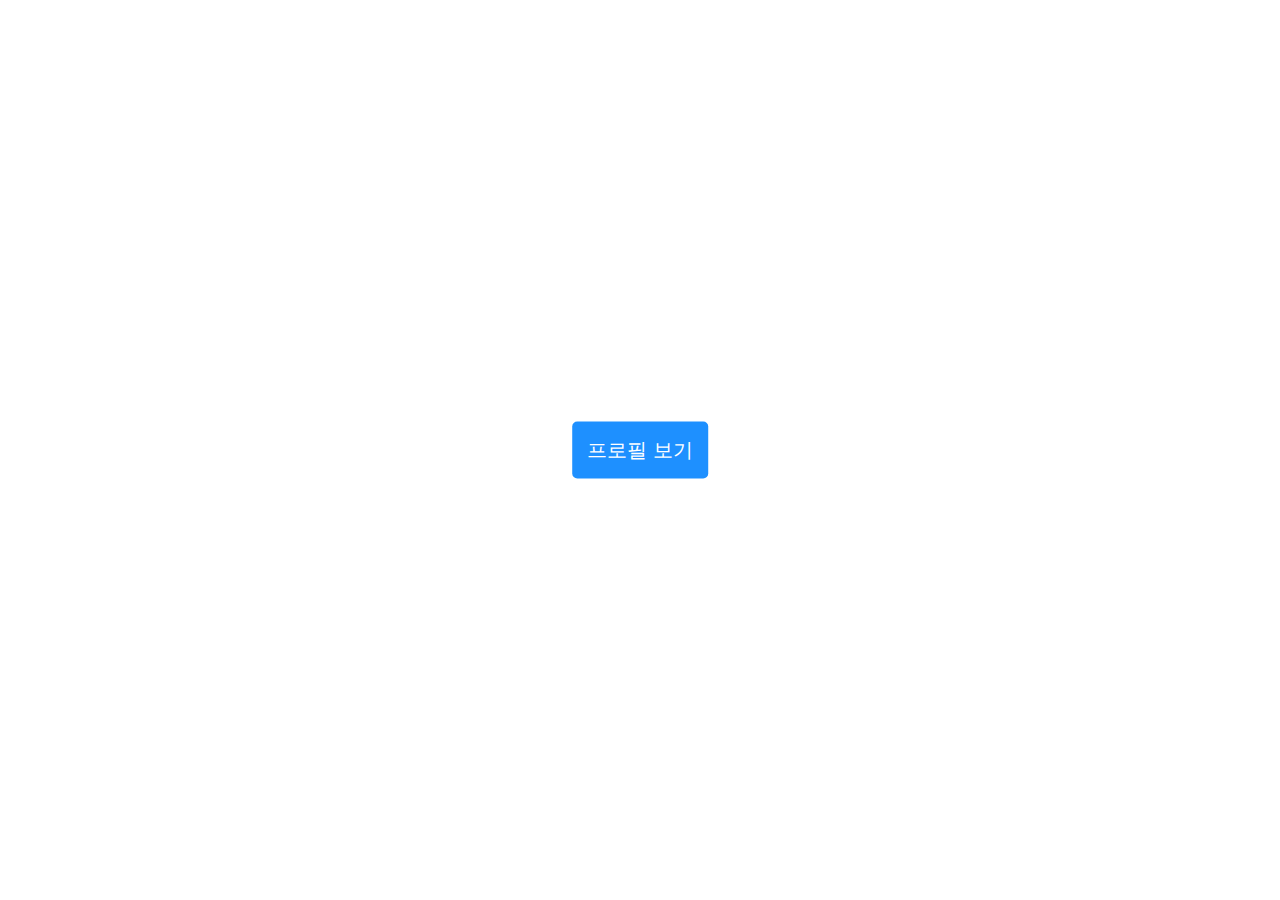
<file: modern/index.html>
<!DOCTYPE html>
<html lang="ko">
<head>
    <meta charset="UTF-8">
    <meta name="viewport" content="width=device-width, initial-scale=1.0">
    <title>모달창</title>
    <link rel="stylesheet" href="style.css" />
    <script src="main.js" defer></script>
<body>
    <button id="open">프로필 보기</button>
    <div id="modal-box">
        <div id="modal-contents">
            <button id="close">&times;</button>
            <h1 id="title">My Profile</h1>
            <div id="profile">
                <img src="./img/미피.jpg" alt="공부하는 모습">
                <div id="desc">
                    <p class="user">이름 : 이지은</p>
                    <p class="user">나이 : 27</p>
                    <p class="user">MBTI : INFJ</p>
                </div>
            </div>    
        </div>
    </div>
</body>
</html>
</file>
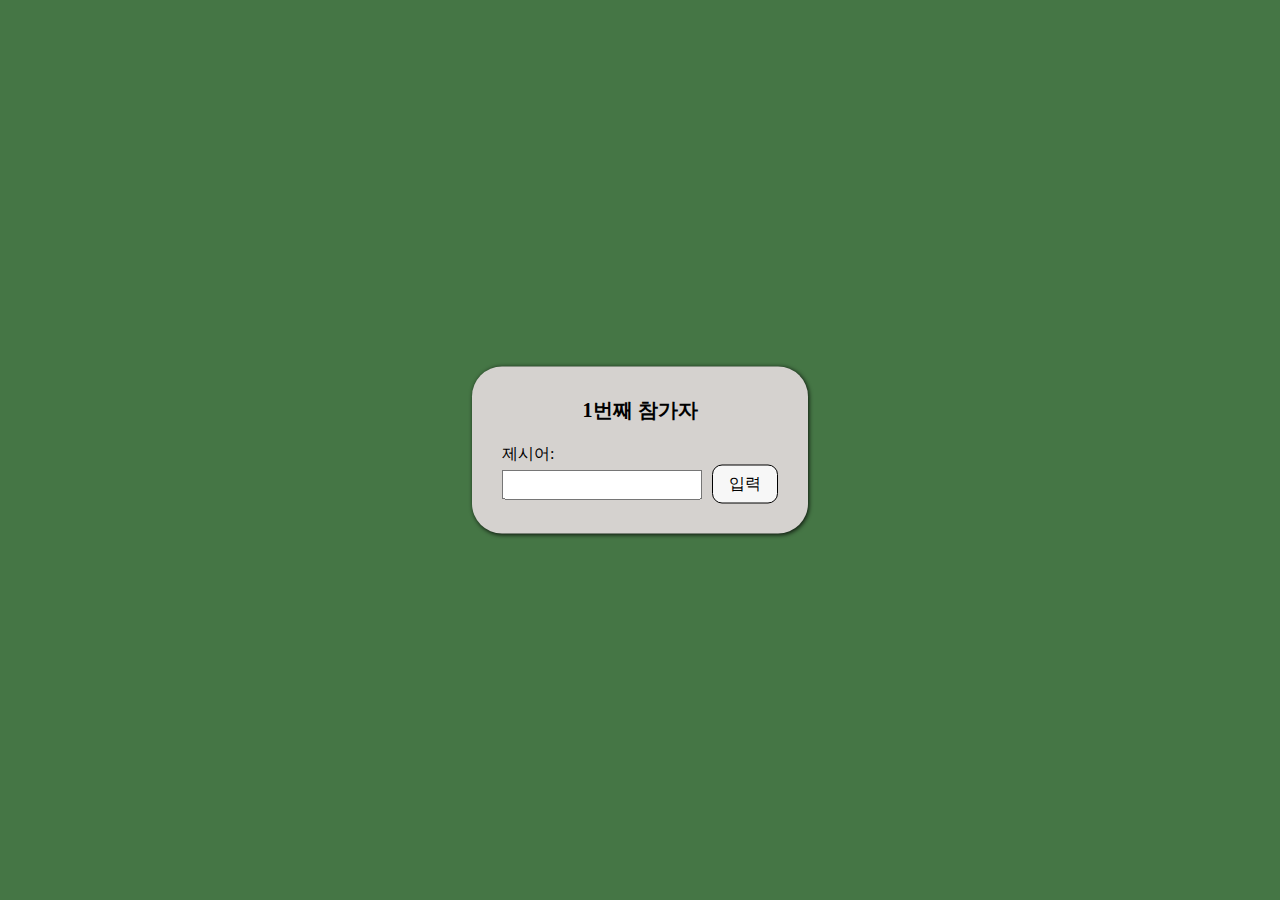
<file: start_end_game/index.html>
<!DOCTYPE html>
<html lang="ko">
<head>
    <meta charset="UTF-8">
    <meta name="viewport" content="width=device-width, initial-scale=1.0">
    <title>끝말잇기 게임</title>
    <script src="main.js" defer></script>
    <link rel="stylesheet" href="style.css">
</head>
<body>
    <div class="wrap">
        <div class="order__wrap"><span id="order">1</span>번째 참가자</div>
        <div class="text__wrap">제시어: <span id="word"></span></div>
        <div class="input__wrap">
            <input type="text">
            <button>입력</button>
        </div>
    </div>
</body>
</html>
</file>
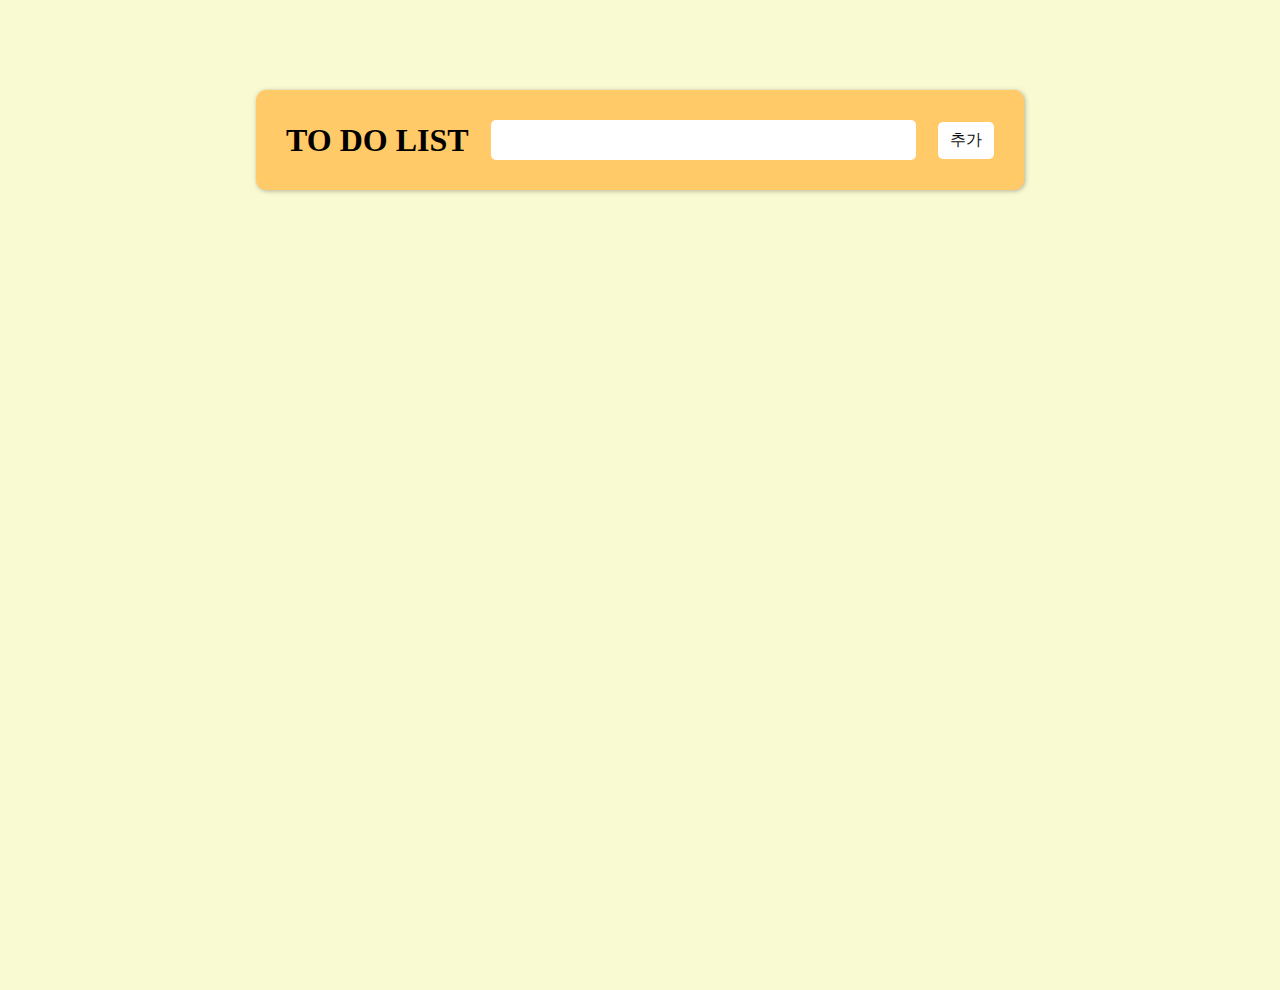
<file: todolist/index.html>
<!DOCTYPE html>
<html lang="en">
<head>
    <meta charset="UTF-8">
    <meta name="viewport" content="width=device-width, initial-scale=1.0">
    <title>todo List</title>
    <link rel="stylesheet" href="style.css">
    <script src="main2.js" defer></script>
</head>
<body>
</body>
</html>
</file>
<file: modern/style.css>
body {
    margin: 0;
    padding: 0;
    box-sizing: border-box;
}
#open {
    color: #fff;
    background-color: dodgerblue;
    font-size: 20px;
    border: none;
    border-radius: 5px;
    outline: none;
    padding: 15px;
    cursor: pointer;
    position: absolute;
    left: 50%;
    top: 50%;
    transform: translate(-50%, -50%);
}
#close {
    position: absolute;
    top: 20px;
    right: 20px;
    border: none;
    outline: none;
    font-size: 30px;
    color: black;
    background: transparent;
    cursor: pointer;
}
#modal-box{
    position: fixed;
    top: 0;
    left: 0;
    right: 0;
    bottom: 0;
    background-color: rgba(0, 0, 0, 0.6);
    /* 모달 박스 내용 가운데로 위치 */
    /* 버튼 클릭 전 나타나면 안되니까 none으로 지정 */
    display: none;
    justify-content: center;
    align-items: center;
}
/* 클릭하면 모달창 띄우기 
display를 원래대로 되돌려 놓는다.*/
#modal-box.active {
    display: flex;
}
#modal-contents {
    background-color: #f4f4f4;
    padding: 30px 50px;
    border-radius: 20px;
    position: relative;
}
#title {
    margin: 0;
    text-align: center;
    margin-bottom: 20px;
}
#profile {
    display: flex;
    justify-content: space-between;
    align-items: center;
    padding: 40px;
    border-radius: 20px;
    background-color: lightskyblue;
}
#desc {
    margin-left: 50px;
}
.user {
    font-size: 18px;
    font-weight: bolder;
}
</file>
<file: start_end_game/style.css>
* {
    margin: 0;
    padding: 0;
    box-sizing: border-box;
}

body {
    width: 100%;
    height: 100vh;
    background-color: rgb(69, 118, 69);
}

.wrap {
    position: absolute;
    left: 50%;
    top: 50%;
    transform: translate(-50%, -50%);
    padding: 30px;
    border-radius: 30px;
    background-color: rgb(213, 210, 207);
    box-shadow: 1px 1px 4px rgba(0, 0, 0, 0.8);
}
.order__wrap {
    margin-bottom: 20px;
    font-size: 20px;
    font-weight: bold;
    text-align: center;
}

.word__wrap {
    margin-bottom: 20px;
    font-size: 20px;
    font-weight: bold;
}

.word__wrap span {
    color: dodgerblue;
}

.input__wrap {
    display: flex;
    align-items: center;
}
input {
    width: 200px;
    height: 30px;
    outline: none;
}

button {
    outline: none;
    background-color: transparent;
    padding: 8px 16px;
    border: 1px solid #000;
    border-radius: 10px;
    background-color: #f7f7f7;
    font-size: 16px;
    margin-left: 10px;
    cursor: pointer;
}
</file>
<file: todolist/style.css>
* {
    margin: 0;
    padding: 0;
    box-sizing: border-box;
}


body {
    width: 100%;
    height: 100vh;
    margin: 0 auto;
    position: absolute;
    left: 50%;
    top: 10%;
    transform: translate(-50%);
    background-color: lightgoldenrodyellow;
}

.wrap {
    display: flex;
    justify-content: space-between;
    align-items: center;
    margin: 0 auto 60px;
    background-color: rgb(255, 202, 103);
    width: 60%;
    padding: 30px;
    border-radius: 10px;
    box-shadow: 1px 1px 5px rgba(0, 0, 0, 0.3);
}

input {
    width: 60%;
    height: 40px;
    font-size: 20px;
    outline: none;
    border: none;
    border-radius: 5px;
}

div {
    display: flex;
    justify-content: space-between;
    padding: 0 22%;
    margin-bottom: 10px;
    /* overflow-y: scroll; */
}

input[type=checkbox] {
    width: 30px;
    height: 30px;
    margin-right: 10px;
    accent-color: #f7f7f7;
}

span {
    font-size: 20px;
}

button {
    border: 0;
    outline: 0;
    border-radius: 5px;
    padding: 8px 12px;
    font-size: 1rem;
    color: #f7f7f7;
    background-color: #000000;
    cursor: pointer;
}

.wrap button {
    color: #0e0e0e;
    background-color: rgb(255, 255, 255);
}

@media screen and (max-width: 1200px) {

    .wrap {
        width: 90%;
    }

    h1 {
        margin: 0;
    }

    input {
        width: 60%;
    }

    div {
        padding: 0 10%;
    }


}
@media screen and (max-width: 768px) {
    
    h1 {
        font-size: 1.8rem;
    }
    input {
        width: 50%;
    }
    
    button {
        padding: 10px;
    }
}
</file>
